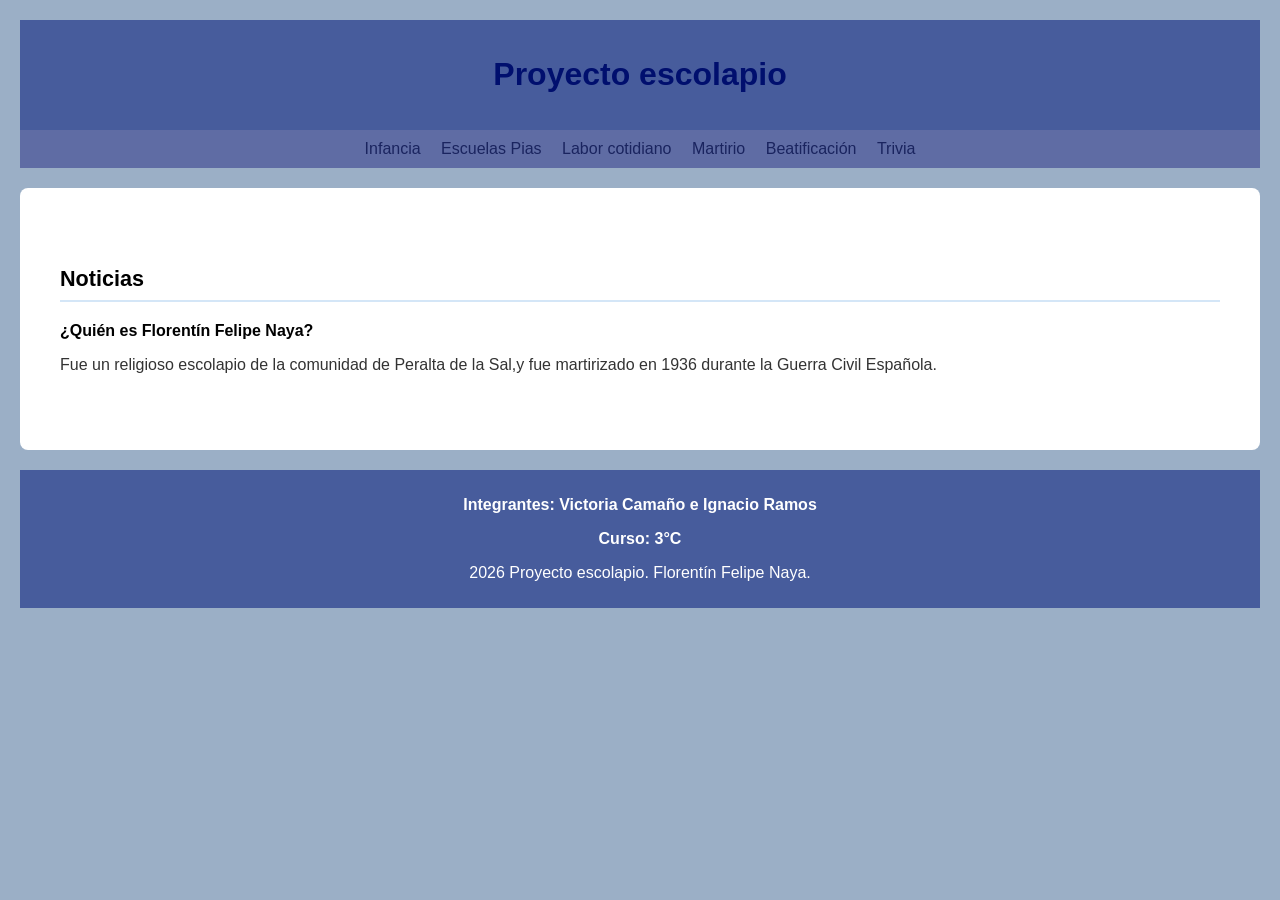
<file: index.html>
<!DOCTYPE html>
<html lang="en">
<head>
    <meta charset="UTF-8">
    <meta name="viewport" content="width=device-width, initial-scale=1.0">
    <title>Document</title>
    <link rel="stylesheet" href="estilos.css">
</head>
<body>
    <header id="encabezado">
        <h1>Proyecto escolapio</h1>
        </header>
        <nav class="navegacion">
        <a href="./pages/infancia.html">Infancia</a>
        <a href="./pages/escuelaspias.html">Escuelas Pias</a>
        <a href="./pages/laborcotidiano.html">Labor cotidiano</a>
        <a href="./pages/martirio.html">Martirio</a>
        <a href="./pages/beatificación.html">Beatificación</a>
        <a href="./pages/trivia.html">Trivia</a>
    </nav>
    <main>
        <section class="contenido">
            <section id="noticias">
        <h2>Noticias</h2>
        <article>
            <h3>¿Quién es Florentín Felipe Naya?</h3>
            <p>Fue un religioso escolapio de la comunidad de Peralta de la Sal,y fue martirizado en 1936 durante la Guerra Civil Española.</p>
            </article>
            </section>
        </main>
    <footer id="pie">
        <p><strong>Integrantes: Victoria Camaño e Ignacio Ramos</strong></p>
        <p><strong>Curso: 3°C</strong></p>
        <p>2026 Proyecto escolapio. Florentín Felipe Naya.</p>
        </footer>
</body>
</html>
</file>
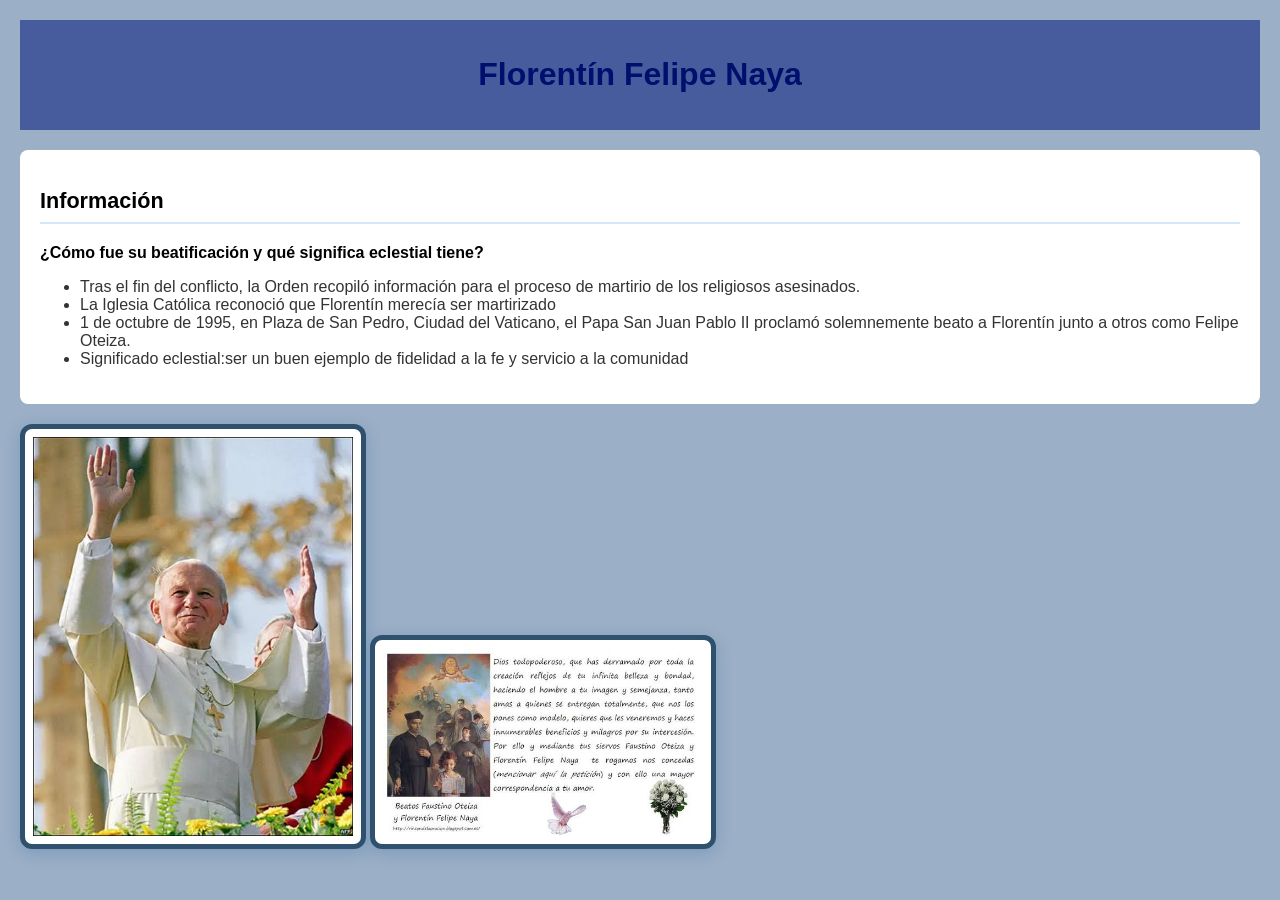
<file: pages/beatificación.html>
<!DOCTYPE html>
<html lang="en">
<head>
    <meta charset="UTF-8">
    <meta name="viewport" content="width=device-width, initial-scale=1.0">
    <title>Document</title>
    <link rel="stylesheet" href="../estilos.css">
</head>
<body>
    <header id="encabezado">
        <h1>Florentín Felipe Naya</h1>
    </header>
    <main>
        <section class="contenido">
            <h2>Información</h2>
            <article>
                <h3>¿Cómo fue su beatificación y qué significa eclestial tiene?</h3>
                <ul>
                <li>Tras el fin del conflicto, la Orden recopiló información para el proceso de martirio de los religiosos asesinados.</li>
                <li>La Iglesia Católica reconoció que Florentín merecía ser martirizado</li>
                <li>1 de octubre de 1995, en Plaza de San Pedro, Ciudad del Vaticano, el Papa San Juan Pablo II proclamó solemnemente beato a Florentín junto a otros como Felipe Oteiza.</li>
                <li>Significado eclestial:ser un buen ejemplo de fidelidad a la fe y servicio a la comunidad</li>
                </ul>
                </article>
                </section>
                </main>
<div class="img-centrada">
<img src="../img/Juan Pablo II.jpg" alt="Papa Juan Pablo II">
<img src="../img/oracion.jpg" alt="Oración">
</div>
</body>
</html>
</file>
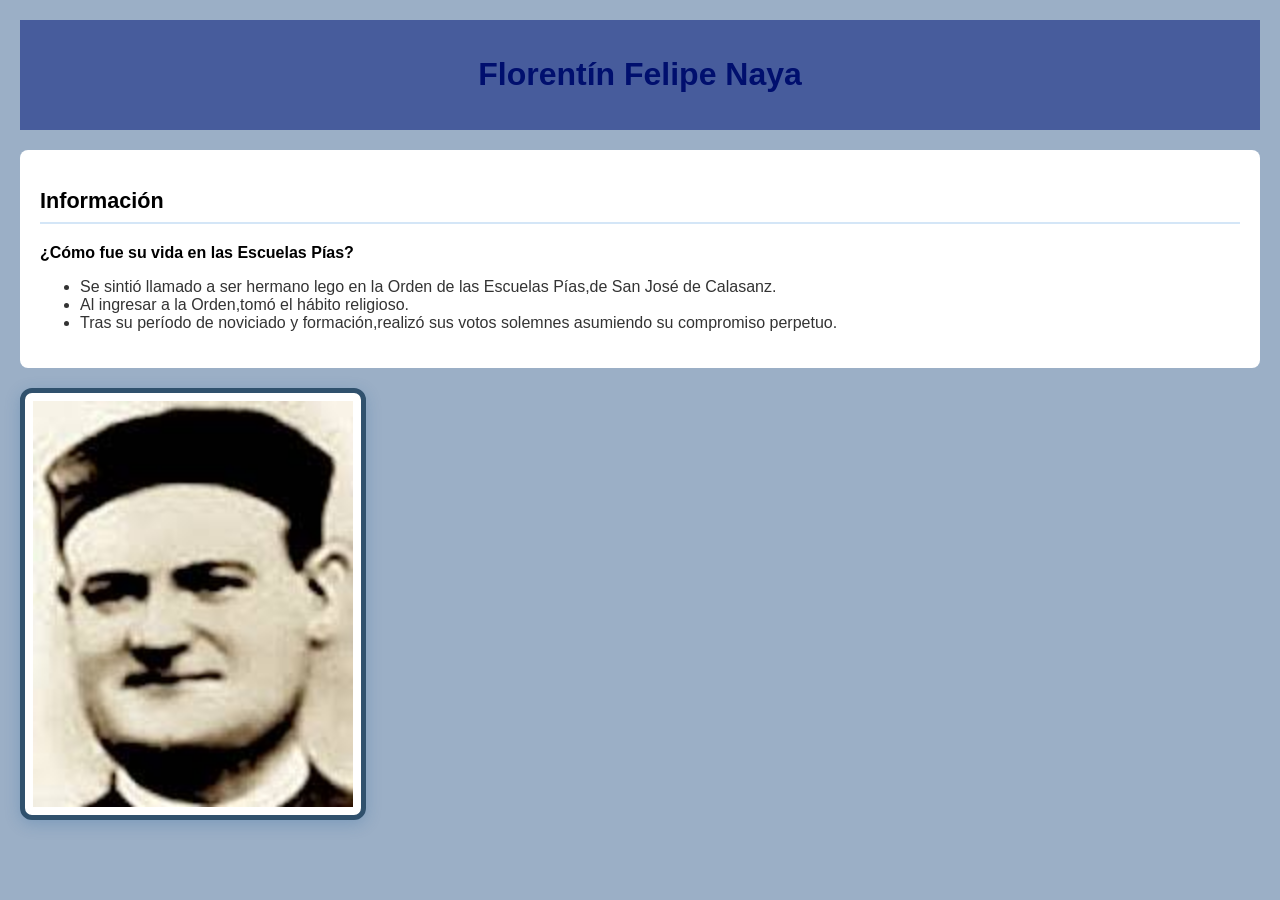
<file: pages/escuelaspias.html>
<!DOCTYPE html>
<html lang="en">
<head>
    <meta charset="UTF-8">
    <meta name="viewport" content="width=device-width, initial-scale=1.0">
    <title>Document</title>
    <link rel="stylesheet" href="../estilos.css">
</head>
<body>
    <header id="encabezado">
        <h1>Florentín Felipe Naya</h1>
    </header>
    <main>
        <section class="contenido">
            <h2>Información</h2>
            <article>
              <h3>¿Cómo fue su vida en las Escuelas Pías?</h3>
                <ul>
                <li>Se sintió llamado a ser hermano lego en la Orden de las Escuelas Pías,de San José de Calasanz.</li>
                <li>Al ingresar a la Orden,tomó el hábito religioso.</li>
                <li>Tras su período de noviciado y formación,realizó sus votos solemnes asumiendo su compromiso perpetuo.</li>
                </ul>
                </article>
                </section>
                </main>
<div class="imagen-centrada">
<img src="../img/Florentín F. Naya.jpg" alt="Florentín Felipe Naya">
</div>
</body>
</html>
</file>
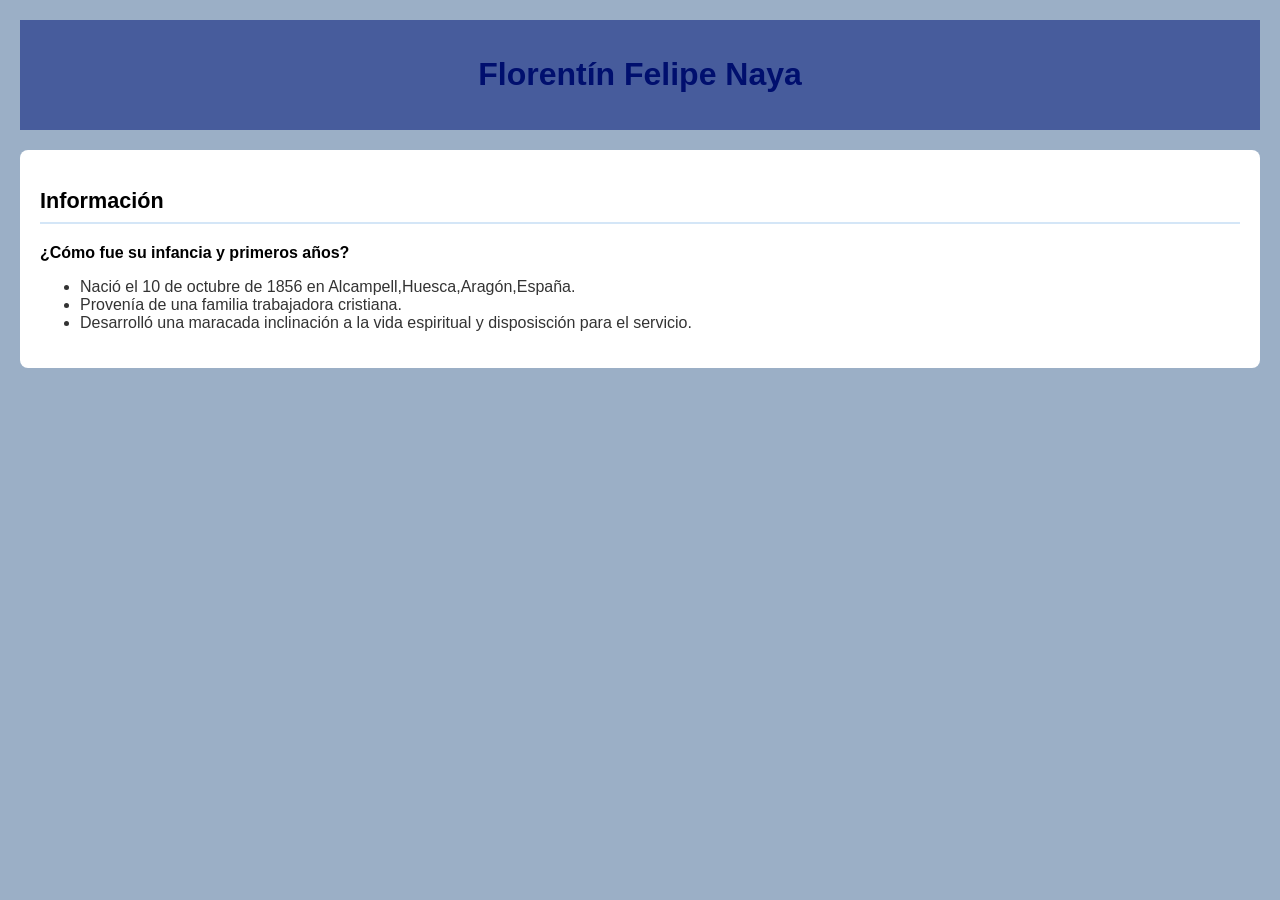
<file: pages/infancia.html>
<!DOCTYPE html>
<html lang="en">
<head>
    <meta charset="UTF-8">
    <meta name="viewport" content="width=device-width, initial-scale=1.0">
    <title>Document</title>
    <link rel="stylesheet" href="../estilos.css">
</head>
<body>
    <header id="encabezado">
        <h1>Florentín Felipe Naya</h1>
    </header>
    <main>
        <section class="contenido">
            <h2>Información</h2>
            <article>
                <h3>¿Cómo fue su infancia y primeros años?</h3>
                <ul>
                <li>Nació el 10 de octubre de 1856 en Alcampell,Huesca,Aragón,España.</li>
                <li>Provenía de una familia trabajadora cristiana.</li>
                <li>Desarrolló una maracada inclinación a la vida espiritual y disposisción para el servicio.</li>
                </ul>
                </article>
                </section>
                </main>
</body>
</html>
</file>
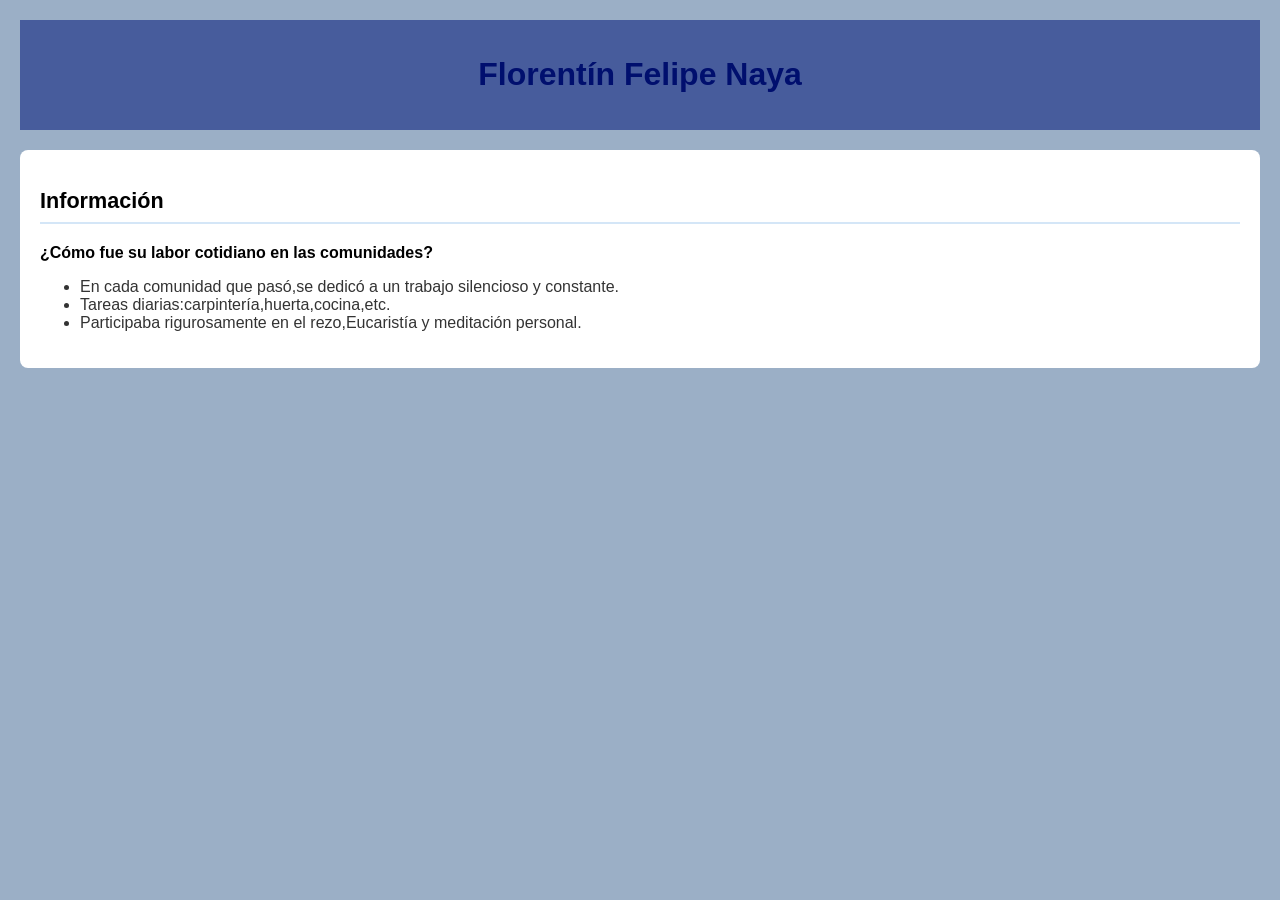
<file: pages/laborcotidiano.html>
<!DOCTYPE html>
<html lang="en">
<head>
    <meta charset="UTF-8">
    <meta name="viewport" content="width=device-width, initial-scale=1.0">
    <title>Document</title>
    <link rel="stylesheet" href="../estilos.css">
</head>
<body>
    <header id="encabezado">
        <h1>Florentín Felipe Naya</h1>
    </header>
    <main>
        <section class="contenido">
            <h2>Información</h2>
            <article>
                <h3>¿Cómo fue su labor cotidiano en las comunidades?</h3>
                <ul>
                <li>En cada comunidad que pasó,se dedicó a un trabajo silencioso y constante.</li>
                <li>Tareas diarias:carpintería,huerta,cocina,etc.</li>
                <li>Participaba rigurosamente en el rezo,Eucaristía y meditación personal.</li>
                </ul>
                </article>
                </section>
                </main>
</body>
</html>
</file>
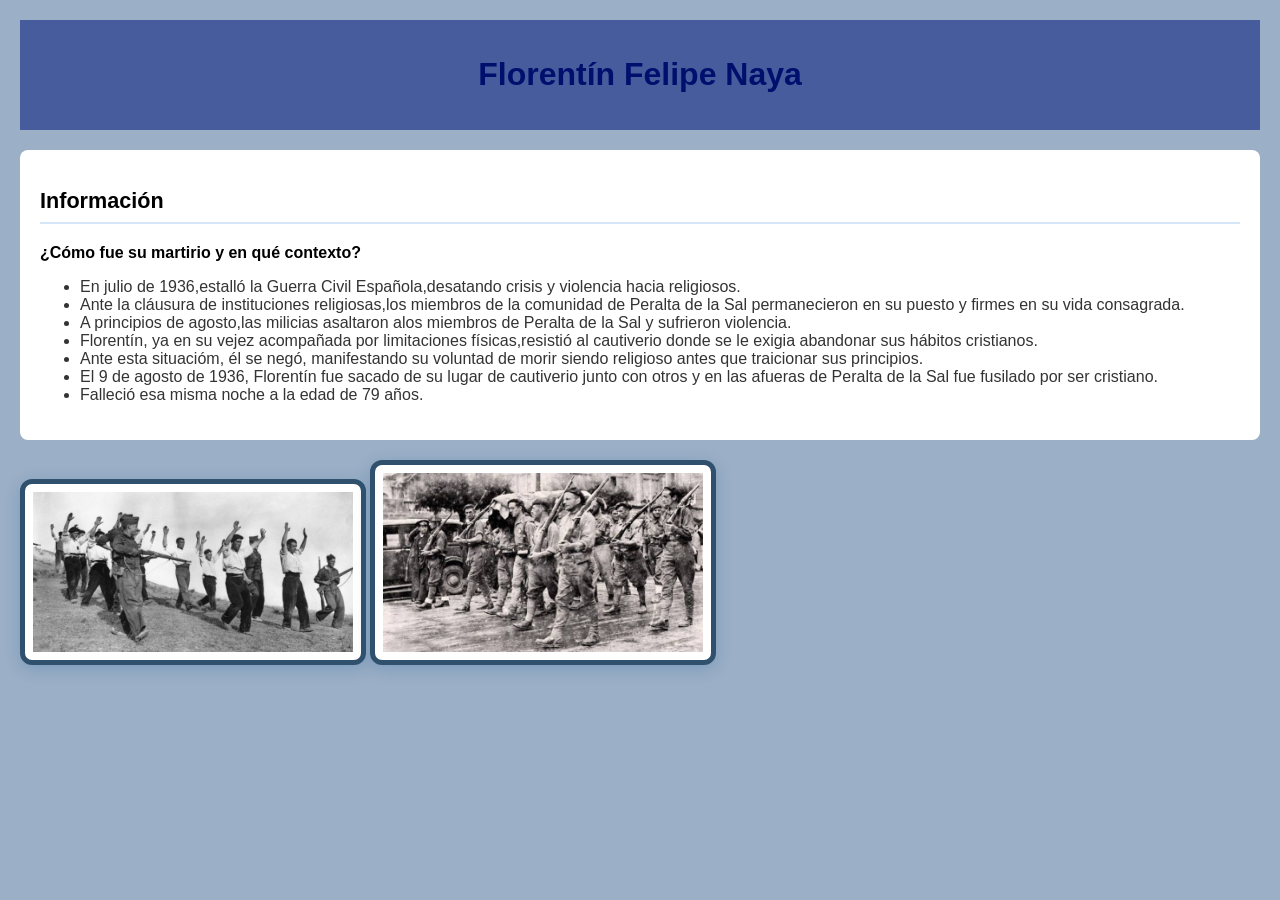
<file: pages/martirio.html>
<!DOCTYPE html>
<html lang="en">
<head>
    <meta charset="UTF-8">
    <meta name="viewport" content="width=device-width, initial-scale=1.0">
    <title>Document</title>
    <link rel="stylesheet" href="../estilos.css">
</head>
<body>
    <header id="encabezado">
        <h1>Florentín Felipe Naya</h1>
    </header>
    <main>
        <section class="contenido">
            <h2>Información</h2>
            <article>
                <h3>¿Cómo fue su martirio y en qué contexto?</h3>
                <ul>
                <li>En julio de 1936,estalló la Guerra Civil Española,desatando crisis y violencia hacia religiosos.</li>
                <li>Ante la cláusura de instituciones religiosas,los miembros de la comunidad de Peralta de la Sal permanecieron en su puesto y firmes en su vida consagrada.</li>
                <li>A principios de agosto,las milicias asaltaron alos miembros de Peralta de la Sal y sufrieron violencia.</li>
                <li>Florentín, ya en su vejez acompañada por limitaciones físicas,resistió al cautiverio donde se le exigia abandonar sus hábitos cristianos.</li>
                <li>Ante esta situacióm, él se negó, manifestando su voluntad de morir siendo religioso antes que traicionar sus principios.</li>
                <li>El 9 de agosto de 1936, Florentín fue sacado de su lugar de cautiverio junto con otros y en las afueras de Peralta de la Sal fue fusilado por ser cristiano.</li>
                <li>Falleció esa misma noche a la edad de 79 años.</li>
                </ul>
                </article>
                </section>
                </main>
<div class="img">
<img src="../img/guerra civil española.jpg" alt="Guerra Civil Española">
<img src="../img/guerra civil española militares.jpg" alt="Militares en el Guerra Civil Española">
</div>
</body>
</html>
</file>
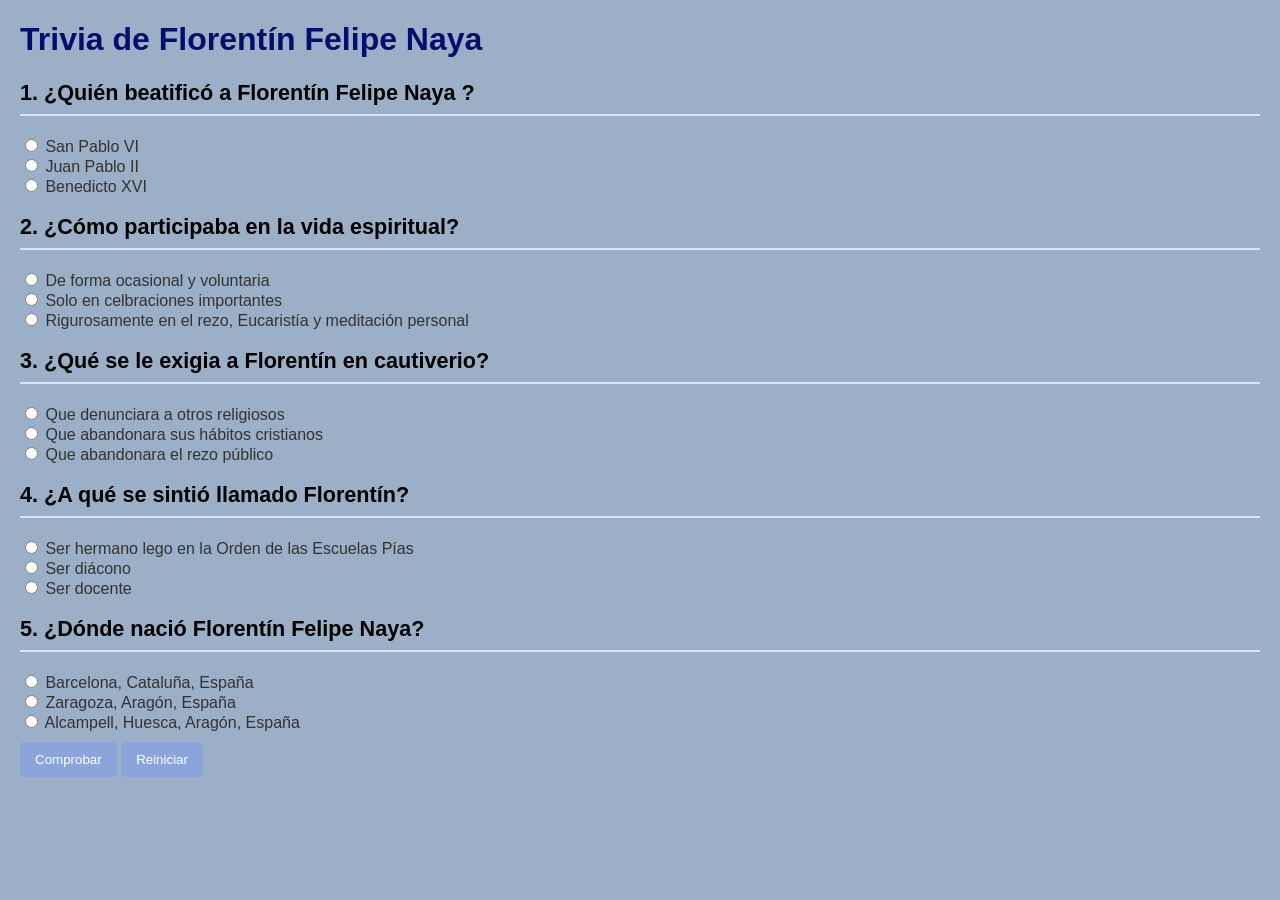
<file: pages/trivia.html>
<!DOCTYPE html>
<html lang="en">
<head>
    <meta charset="UTF-8">
    <meta name="viewport" content="width=device-width, initial-scale=1.0">
    <title>Document</title>
    <link rel="stylesheet" href="../estilos.css">
</head>
<body>
    <h1>Trivia de Florentín Felipe Naya</h1>
    <h2>1. ¿Quién beatificó a Florentín Felipe Naya ?</h2>
      <input type="radio" name="p1" value="a"> San Pablo VI<br>
      <input type="radio" name="p1" value="b"> Juan Pablo II<br>
     <input type="radio" name="p1" value="c"> Benedicto XVI <br>
     <h2>2. ¿Cómo participaba en la vida espiritual?</h2>
      <input type="radio" name="p2" value="a"> De forma ocasional y voluntaria<br>
      <input type="radio" name="p2" value="b"> Solo en celbraciones importantes<br>
      <input type="radio" name="p2" value="c"> Rigurosamente en el rezo, Eucaristía y meditación personal<br>
      <h2>3. ¿Qué se le exigia a Florentín en cautiverio?</h2>
      <input type="radio" name="p3" value="a"> Que denunciara a otros religiosos<br>
      <input type="radio" name="p3" value="b"> Que abandonara sus hábitos cristianos<br>
      <input type="radio" name="p3" value="c"> Que abandonara el rezo público<br>
      <h2>4. ¿A qué se sintió llamado Florentín?</h2>
      <input type="radio" name="p4" value="a"> Ser hermano lego en la Orden de las Escuelas Pías<br>
      <input type="radio" name="p4" value="b"> Ser diácono<br>
      <input type="radio" name="p4" value="c"> Ser docente<br>
      <h2>5. ¿Dónde nació Florentín Felipe Naya?</h2>
      <input type="radio" name="p5" value="a"> Barcelona, Cataluña, España<br>
      <input type="radio" name="p5" value="b"> Zaragoza, Aragón, España<br>
      <input type="radio" name="p5" value="c"> Alcampell, Huesca, Aragón, España<br>
<button id="comprobar" type="button">Comprobar</button>
<button id="reiniciar" type="button">Reiniciar</button>
<p id="resultado"></p>
<script>
 document.getElementById("comprobar").addEventListener("click", function() {
  let puntaje = 0;
  let p1 = document.querySelector('input[name="p1"]:checked');
  let p2 = document.querySelector('input[name="p2"]:checked');
  let p3 = document.querySelector('input[name="p3"]:checked');
  let p4 = document.querySelector('input[name="p4"]:checked');
  let p5 = document.querySelector('input[name="p5"]:checked');
if (!p1 || !p2 || !p3 || !p4 || !p5) {
 document.getElementById("resultado").innerHTML =
"Debes responder las cinco preguntas.";
return;
}
// Respuestas correctas
if (p1.value === "b") puntaje++;
if (p2.value === "c") puntaje++;
if (p3.value === "b") puntaje++;
if (p4.value === "a") puntaje++;
if (p5.value === "c") puntaje++;
let mensaje = "<h3>Resultado: " + puntaje + "/5 puntos</h3>";
if (puntaje === 5) {
mensaje += "¡Felicitaciones! Has respondido correctamente todas las preguntas. ¡Que el ejemplo humilde y fiel de Florentín te inspire siempre!";
} else {
mensaje += "Te invito a intentarlo nuevamente, con fe y paciencia lo lograrás.";
}
document.getElementById("resultado").innerHTML = mensaje;
});
document.getElementById("reiniciar").addEventListener("click", function() {
let opciones = document.querySelectorAll('input[type="radio"]');
for (let opcion of opciones) {
opcion.checked = false;
}
document.getElementById("resultado").innerHTML = "";
});
</script>
</body>
</html>
</file>
<file: estilos.css>
body {
    background-color: #9bafc6;
    font-family: Arial, sans-serif;
    margin: 20px;
    color: #333;
}
header {
    background-color: #475c9c;
    color: white;
    text-align: center;
    padding: 15px;
}
nav {
    background-color: #5f6ca4;
    padding: 10px;
    text-align: center;
}
nav a {
    color: #1a245f;
    margin: 8px;
    text-decoration: none;
}
section {
    background-color: white;
    padding: 20px;
    margin: 20px 0;
    border-radius: 8px;
}
h1, h2 {
    color: #000f6e;
}
img {
    max-width: 100%;
    height: auto;
    border-radius: 5px;
}
figure {
    text-align: center;
}
figcaption {
    font-size: 14px;
    margin-top: 5px;
}
pregunta {
    background-color: #fff0f5;
    padding: 12px;
    margin: 12px 0;
    border-radius: 6px;
}
select {
    padding: 8px;
    border: 1px solid #30385f;
    border-radius: 5px;
    background-color: white;
    margin-top: 5px;
}
button {
    background-color: #8ca4d9;
    color: white;
    border: none;
    padding: 10px 15px;
    border-radius: 5px;
    cursor: pointer;
    margin-top: 10px;
}
button:hover {
    background-color: #30318a;
}
#resultado, #resultadoActividad {
    color: #3f4699;
    font-weight: bold;
    margin-top: 15px;
}
footer {
    background-color: #475c9c;
    color: white;
    text-align: center;
    padding: 10px;
}
imagen-centrada {
    text-align: center;
    margin: 25px 0;
}
img {
    width: 320px;
    max-width: 100%;
    border: 5px solid #30516d;
    padding: 8px;
    background-color: white;
    border-radius: 12px;
    box-shadow: 0 4px 15px rgba(30, 96, 156, 0.25);
    object-fit: cover;
}
#trivia {
    background: white;
    padding: 25px;
    border-radius: 10px;
}
h2 {
    color: #000000;
    font-size: 1.35em;
    margin-bottom: 20px;
    border-bottom: 2px solid #d4e6f7;
    padding-bottom: 8px;
}
pregunta {
    background: #f0f7ff;
    padding: 15px;
    margin-bottom: 15px;
    border-radius: 8px;
    border-left: 4px solid #f1f6fa;
}
h3 {
    font-size: 1em;
    color: #000000;
    margin: 0 0 10px 0;
}
</file>
